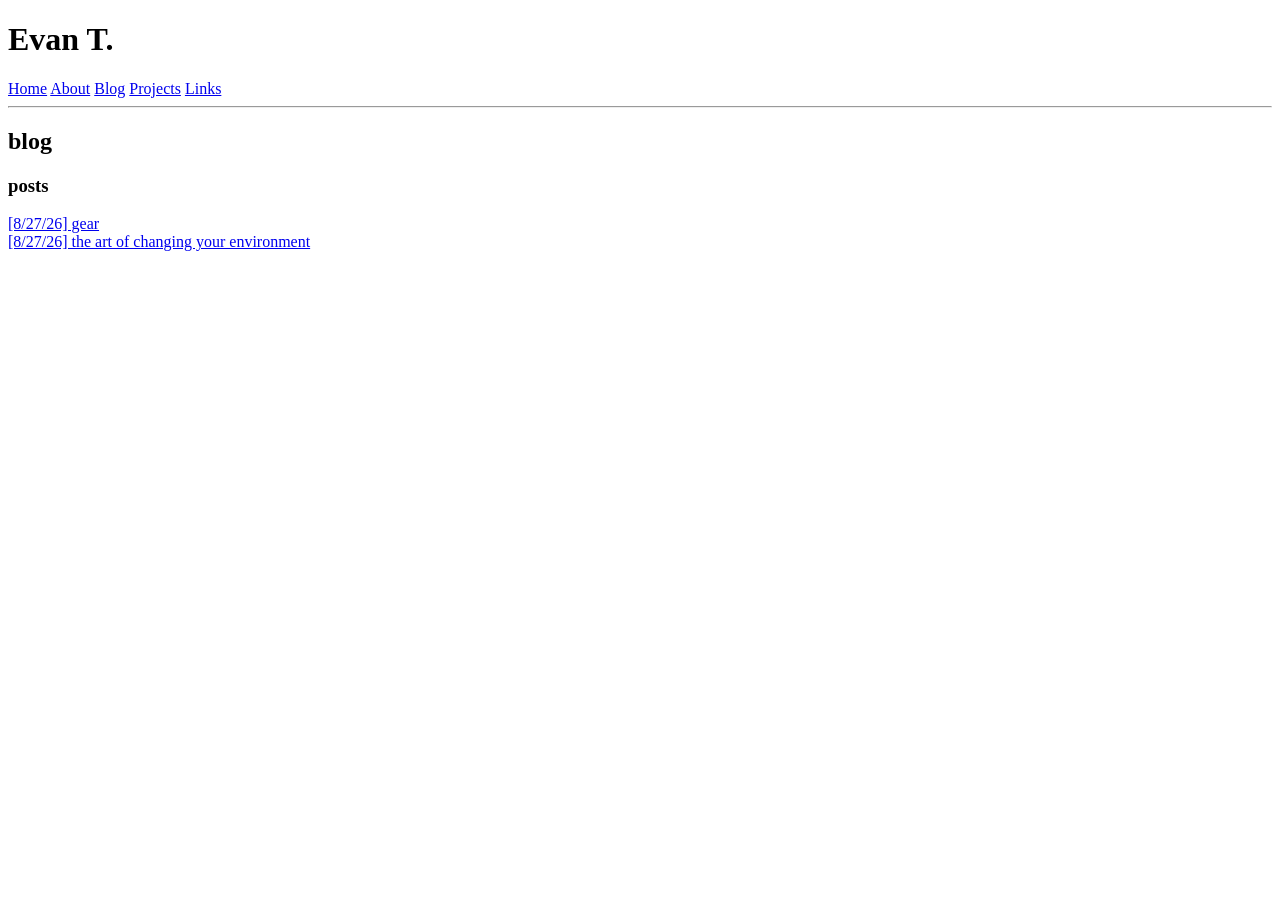
<file: blog/blog.html>
<!DOCTYPE html>
<html lang="en">

<head>
    <meta charset="UTF-8">

    <title>Evan T. — Blog</title>

    <link rel="stylesheet" href="../style.css">
</head>

<body>

    <header>
        <h1>Evan T.</h1>

        <nav>
            <a href="../index.html">Home</a>
            <a href="../about.html">About</a>
            <a href="blog.html">Blog</a>
            <a href="../projects.html">Projects</a>
            <a href="../links.html">Links</a>
        </nav>
    </header>

    <hr>

    <h2>blog</h2>

    <h3>posts</h3>

<p>
    <a href="posts/gear.html">[8/27/26] gear</a>
    <br>
    <a href="posts/changing environment.html">[8/27/26] the art of changing your environment</a>
</p>

</body>

</html>
</file>
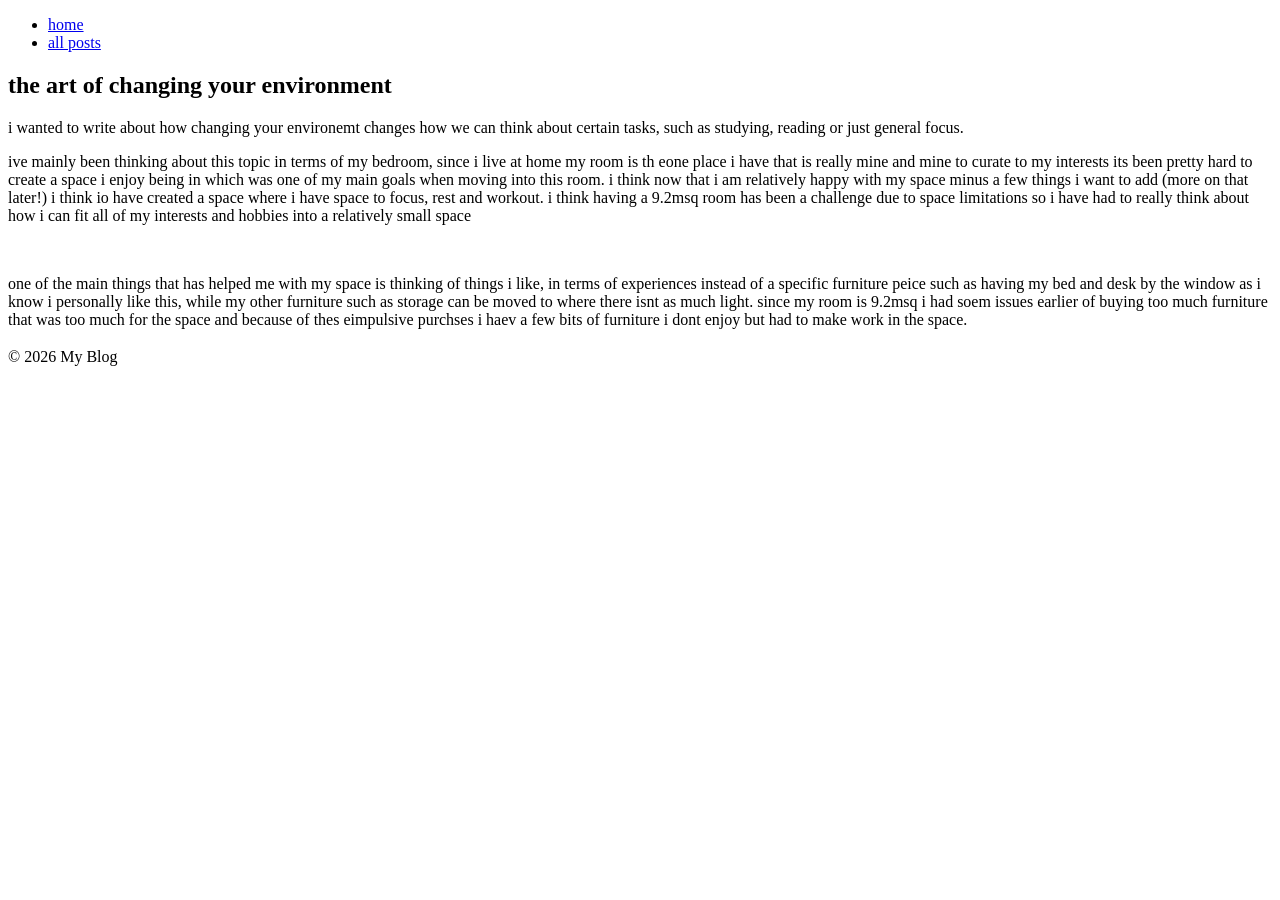
<file: blog/posts/changing environment.html>
<!DOCTYPE html>

<html lang="en">
<head>
    <meta charset="UTF-8">
    <meta name="viewport" content="width=device-width, initial-scale=1.0">

<nav>
    <ul>
        <li><a href="../../index.html">home</a></li>
        <li><a href="../blog.html">all posts</a></li>
    </ul>
</nav>

</head>

<body>

    <main>
        <article>

            <h2>the art of changing your environment</h2>

            <p>
                i wanted to write about how changing your environemt changes how we can think about certain tasks, such as studying, reading or just general focus.
            </p>

            <p>
               ive mainly been thinking about this topic in terms of my bedroom, since i live at home my room is th eone place i have that is really mine and mine to curate to my interests
              its been pretty hard to create a space i enjoy being in which was one of my main goals when moving into this room.
               i think now that i am relatively happy with my space minus a few things i want to add (more on that later!)
                i think io have created a space where i have space to focus, rest and workout.
             i think having a 9.2msq room has been a challenge due to space limitations so i have had to really think about how i can fit
                all of my interests and hobbies into a relatively small space
            </p>

      <br>

            <p>
                one of the main things that has helped me with my space is thinking of things i like, in terms of experiences instead of a specific furniture peice such as having my bed and desk by the window as i know i personally like this,
              while my other furniture such as storage can be moved to where there isnt as much light.
              since my room is 9.2msq i had soem issues earlier of buying too much furniture that was too much for the space and because of thes eimpulsive purchses i haev a few bits of furniture i dont enjoy but had to make work in the space. 
            </p>

            <p>
                
            </p>

            <h3></h3>

            <p>
                
            </p>

        </article>
    </main>

    <footer>
        <p>&copy; 2026 My Blog</p>
    </footer>

</body>
</html>
</file>
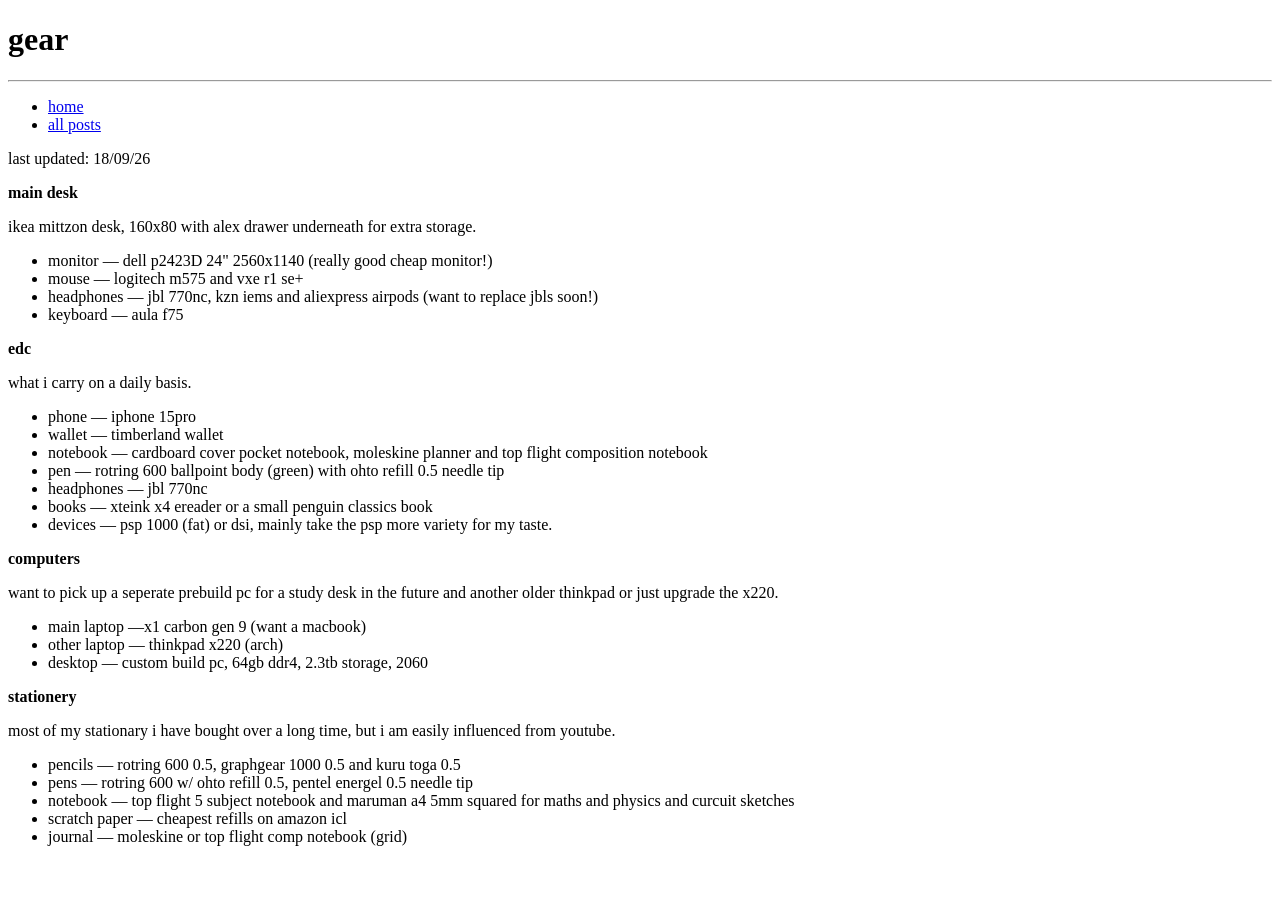
<file: blog/posts/gear.html>
<!DOCTYPE html>

<html lang="en">

<head>
    <meta charset="UTF-8">

    <title>gear</title>
</head>

<body>

    <h1>gear</h1>

    <hr>

<nav>
    <ul>
        <li><a href="../../index.html">home</a></li>
        <li><a href="../blog.html">all posts</a></li>
    </ul>
</nav>

    <p>last updated: 18/09/26</p>


    <b>main desk</b>

    <p>ikea mittzon desk, 160x80 with alex drawer underneath for extra storage.</p>

    <ul>
        <li>monitor — dell p2423D 24" 2560x1140 (really good cheap monitor!)</li>
        <li>mouse — logitech m575 and vxe r1 se+</li>
        <li>headphones — jbl 770nc, kzn iems and aliexpress airpods (want to replace jbls soon!)</li>
        <li>keyboard — aula f75</li>
      
    </ul>


    <b>edc</b>

    <p>what i carry on a daily basis.</p>

    <ul>
        <li>phone — iphone 15pro</li>
        <li>wallet — timberland wallet</li>
        <li>notebook — cardboard cover pocket notebook, moleskine planner and top flight composition notebook</li>
        <li>pen — rotring 600 ballpoint body (green) with ohto refill 0.5 needle tip</li>
        <li>headphones — jbl 770nc</li>
        <li>books — xteink x4 ereader or a small penguin classics book</li>
        <li>devices — psp 1000 (fat) or dsi, mainly take the psp more variety for my taste.</li>
    </ul>


    <b>computers</b>

    <p>want to pick up a seperate prebuild pc for a study desk in the future and another older thinkpad or just upgrade the x220.</p>

    <ul>
        <li>main laptop —x1 carbon gen 9 (want a macbook)</li>
        <li>other laptop — thinkpad x220 (arch)</li>
        <li>desktop — custom build pc, 64gb ddr4, 2.3tb storage, 2060</li>
    </ul>


    <b>stationery</b>

    <p>most of my stationary i have bought over a long time, but i am easily influenced from youtube.</p>

    <ul>
        <li>pencils — rotring 600 0.5, graphgear 1000 0.5 and kuru toga 0.5</li>
        <li>pens — rotring 600 w/ ohto refill 0.5, pentel energel 0.5 needle tip</li>
        <li>notebook — top flight 5 subject notebook and maruman a4 5mm squared for maths and physics and curcuit sketches</li>
        <li>scratch paper — cheapest refills on amazon icl</li>
        <li>journal — moleskine or top flight comp notebook (grid)</li>
    </ul>

</body>

</html>
</file>
<file: style.css>
margin: 0 auto;

.menu ul {
    list-style-type: "- ";
}
</file>
